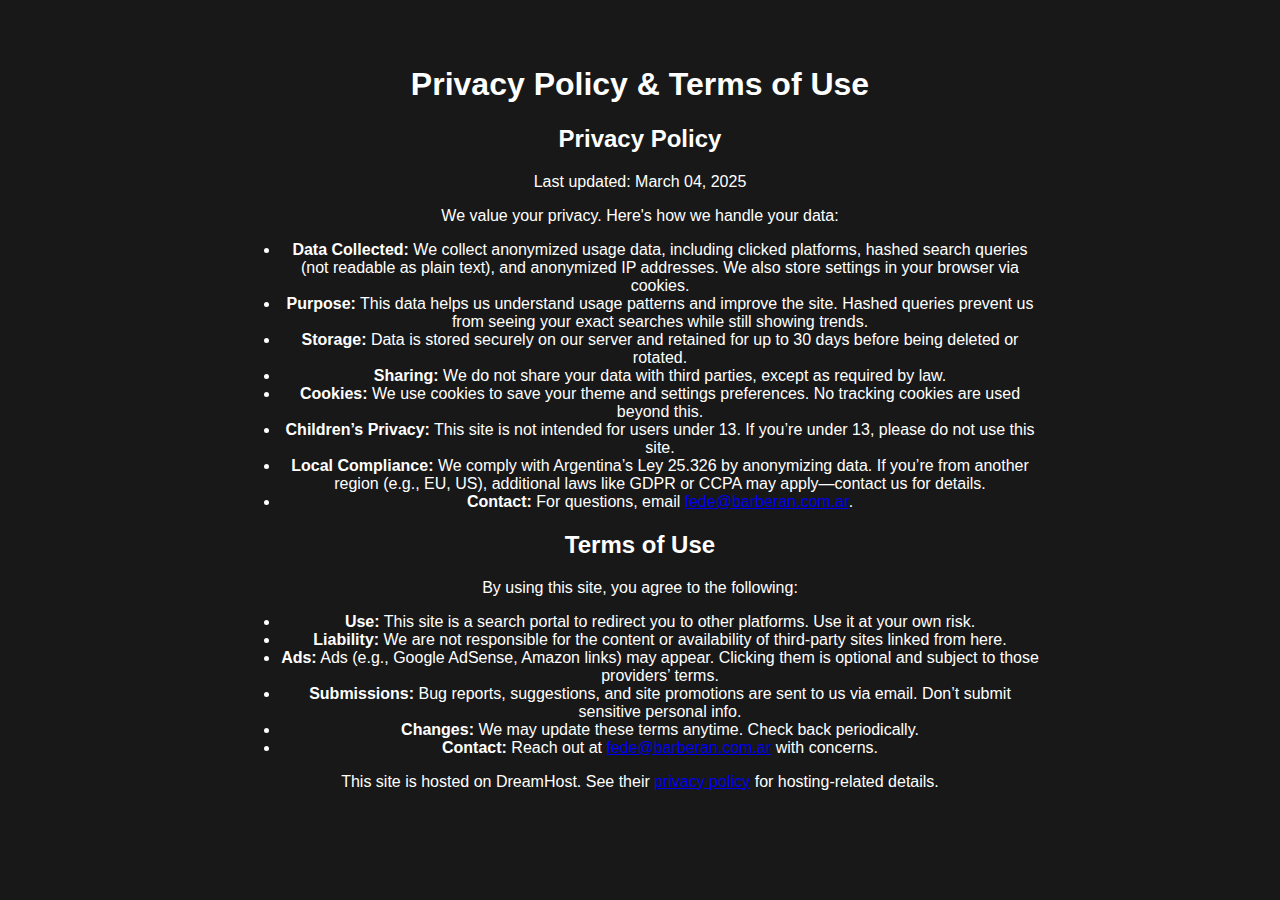
<file: privacy.html>
<!DOCTYPE html>
<html lang="en">
<head>
    <meta charset="UTF-8">
    <meta name="viewport" content="width=device-width, initial-scale=1.0">
    <title>Privacy Policy & Terms</title>
    <!-- Version 1.1 - Added children's privacy and local compliance -->
    <link rel="stylesheet" href="styles.css">
</head>
<body class="dark-mode">
    <div style="max-width: 800px; margin: 20px auto; padding: 20px;">
        <h1>Privacy Policy & Terms of Use</h1>

        <h2>Privacy Policy</h2>
        <p>Last updated: March 04, 2025</p>
        <p>We value your privacy. Here's how we handle your data:</p>
        <ul>
            <li><strong>Data Collected:</strong> We collect anonymized usage data, including clicked platforms, hashed search queries (not readable as plain text), and anonymized IP addresses. We also store settings in your browser via cookies.</li>
            <li><strong>Purpose:</strong> This data helps us understand usage patterns and improve the site. Hashed queries prevent us from seeing your exact searches while still showing trends.</li>
            <li><strong>Storage:</strong> Data is stored securely on our server and retained for up to 30 days before being deleted or rotated.</li>
            <li><strong>Sharing:</strong> We do not share your data with third parties, except as required by law.</li>
            <li><strong>Cookies:</strong> We use cookies to save your theme and settings preferences. No tracking cookies are used beyond this.</li>
            <li><strong>Children’s Privacy:</strong> This site is not intended for users under 13. If you’re under 13, please do not use this site.</li>
            <li><strong>Local Compliance:</strong> We comply with Argentina’s Ley 25.326 by anonymizing data. If you’re from another region (e.g., EU, US), additional laws like GDPR or CCPA may apply—contact us for details.</li>
            <li><strong>Contact:</strong> For questions, email <a href="mailto:fede@barberan.com.ar">fede@barberan.com.ar</a>.</li>
        </ul>

        <h2>Terms of Use</h2>
        <p>By using this site, you agree to the following:</p>
        <ul>
            <li><strong>Use:</strong> This site is a search portal to redirect you to other platforms. Use it at your own risk.</li>
            <li><strong>Liability:</strong> We are not responsible for the content or availability of third-party sites linked from here.</li>
            <li><strong>Ads:</strong> Ads (e.g., Google AdSense, Amazon links) may appear. Clicking them is optional and subject to those providers’ terms.</li>
            <li><strong>Submissions:</strong> Bug reports, suggestions, and site promotions are sent to us via email. Don’t submit sensitive personal info.</li>
            <li><strong>Changes:</strong> We may update these terms anytime. Check back periodically.</li>
            <li><strong>Contact:</strong> Reach out at <a href="mailto:fede@barberan.com.ar">fede@barberan.com.ar</a> with concerns.</li>
        </ul>

        <p>This site is hosted on DreamHost. See their <a href="https://www.dreamhost.com/legal/privacy-policy/" target="_blank">privacy policy</a> for hosting-related details.</p>
    </div>
    <script>
        const theme = localStorage.getItem('theme') || 'dark';
        document.body.classList.add(theme === 'dark' ? 'dark-mode' : 'light-mode');
    </script>
</body>
</html>
</file>
<file: styles.css>
/* Version 3.7 - Fixed Bahasa Indonesia button overflow and logo hover text visibility */
.language-btn {
    background-color: #333;
    color: white;
    border: none;
    padding: 8px 12px;
    margin: 5px;
    cursor: pointer;
    border-radius: 5px;
    font-size: 12px; /* Reduced from default to fit longer text */
    white-space: nowrap; /* Prevent text wrapping */
    overflow: hidden;
    text-overflow: ellipsis;
    max-width: 120px; /* Constrain width to fit grid */
}

.language-btn:hover {
    background-color: #555;
}

.logo-hover {
    background-size: contain;
    background-repeat: no-repeat;
    background-position: center;
    color: transparent !important; /* Ensure text is hidden when logo is shown */
}
body[data-theme="dark"] {
    background-color: #1a1a1a;
    color: #fff;
}
body {
    font-family: Arial, sans-serif;
    text-align: center;
    margin-top: 25px;
    transition: background 0.6s, color 0.6s;
    overflow-x: hidden;
}
.dark-mode {
    background-color: #181818;
    color: #fff;
}
.light-mode {
    background-color: #f5f5f5;
    color: #000;
}
textarea {
    width: 60%;
    min-height: 40px;
    padding: 10px;
    font-size: 16px;
    border: none;
    border-radius: 5px;
    transition: background 0.6s, color 0.6s;
    resize: none;
    overflow: hidden;
    box-sizing: border-box;
}
.dark-mode textarea {
    background-color: #242424;
    color: #fff;
}
.dark-mode textarea::placeholder {
    color: #aaa;
}
.light-mode textarea {
    background-color: #fff;
    color: #000;
}
.light-mode textarea::placeholder {
    color: #666;
}
.button-container {
    margin-top: 20px;
    max-width: 832px;
    width: 100%;
    padding: 0 10px;
    margin-left: auto;
    margin-right: auto;
    overflow-x: hidden;
    text-align: left; /* Align content left for mobile */
}
.button-row {
    display: flex;
    align-items: flex-start;
    margin-bottom: 12px;
    height: auto;
    flex-wrap: wrap;
    width: 100%;
}
.button-row.hidden {
    display: none;
}
.button-row label {
    width: 106px;
    text-align: left;
    padding-left: 10px;
    font-weight: bold;
    color: #ccc;
    margin-bottom: 6px;
}
.dark-mode .button-row label {
    color: #666;
}
.button-group {
    display: flex;
    justify-content: flex-start;
    min-height: 34px;
    width: calc(100% - 80px);
    flex-wrap: wrap;
    gap: 4px;
}
button {
    flex: 1;
    margin: 0 2px;
    padding: 8px 0;
    font-size: 14px;
    cursor: pointer;
    border: none;
    border-radius: 5px;
    transition: background 0.3s, color 0.3s;
    background-color: #444444;
    color: #fff;
    text-align: center;
    position: relative;
    min-width: 0;
    max-width: none;
    height: 34px;
}
@media (min-width: 600px) {
    button {
        max-width: calc((832px - 80px - 12px) / 6); /* ~132px for 6 buttons */
    }
}
@media (max-width: 599px) {
    .button-container {
        margin-left: 0; /* Reset centering */
        padding-left: 50px; /* Indent content to clear menu */
        padding-right: 10px;
        text-align: left;
    }
    .button-row {
        flex-direction: column;
        align-items: flex-start;
        max-width: 100%;
    }
    .button-row label {
        width: 106px;
        margin-bottom: 6px;
        padding-left: 0;
    }
    .button-group {
        width: 100%;
        display: grid;
        grid-template-columns: 106px 106px;
        gap: 6px;
        justify-content: flex-start;
        margin-left: 0;
        padding-top: 0;
        max-width: 218px;
    }
    button {
        max-width: 106px;
        width: 100%;
        height: 68px;
        flex: none;
    }
}
.dark-mode button {
    background-color: #333;
    color: #ddd;
}
.light-mode button {
    background-color: #ddd;
    color: #000;
}
button.hidden {
    display: none;
}
button:active {
    transform: scale(0.95);
}
button:focus {
    outline: 2px solid #2196F3;
}
button.logo-visible:hover {
    /* No enlargement, only logo and background changes */
}
button:not(.logo-visible):hover {
    transform: none;
}
button.logo-visible[data-platform="youtube"]:hover,
button.logo-visible[data-platform="netflix"]:hover,
button.logo-visible[data-platform="twitch"]:hover,
button.logo-visible[data-platform="gemini"]:hover,
button.logo-visible[data-platform="ted"]:hover,
button.logo-visible[data-platform="quora"]:hover,
button.logo-visible[data-platform="maps"]:hover,
button.logo-visible[data-platform="4chan"]:hover,
button.logo-visible[data-platform="stackoverflow"]:hover,
button.logo-visible[data-platform="reddit"]:hover,
button.logo-visible[data-platform="discord"]:hover {
    background-color: #000000;
}
.icon-container {
    position: absolute;
    top: 60px;
    left: 10px;
    display: flex;
    flex-direction: column;
    gap: 20px;
    width: 40px;
}
.icon-container button {
    font-size: 24px;
    cursor: pointer;
    color: #777;
    transition: transform 0.2s, color 0.2s;
    position: relative;
    background: none;
    border: none;
    padding: 0;
}
.icon-container button:hover {
    transform: scale(1.2);
    color: #aaa;
}
.icon-container button:hover::after {
    content: attr(data-tooltip);
    position: absolute;
    left: 40px;
    top: 50%;
    transform: translateY(-50%);
    background-color: #ffff99;
    color: #000;
    padding: 5px 10px;
    border-radius: 5px;
    font-size: 14px;
    white-space: nowrap;
    z-index: 1000;
}
button[data-platform="google"]:hover { background-color: #4285f4; }
button[data-platform="youtube"]:hover { background-color: #ff0000; }
button[data-platform="wikipedia"]:hover { background-color: #4a4a4a; }
button[data-platform="spotify"]:hover { background-color: #1ed760; }
button[data-platform="netflix"]:hover { background-color: #e50914; }
button[data-platform="maps"]:hover { background-color: #34a853; }
button[data-platform="chatgpt"]:hover { background-color: #10a37f; }
button[data-platform="grok"]:hover { background-color: #000000; }
button[data-platform="gemini"]:hover { background-color: #4285f4; }
button[data-platform="copilot"]:hover { background-color: #0078d4; }
button[data-platform="claude"]:hover { background-color: #ff6f61; }
button[data-platform="perplexity"]:hover { background-color: #ff6f00; }
button[data-platform="amazon"]:hover { background-color: #ff9900; }
button[data-platform="ebay"]:hover { background-color: #e53238; }
button[data-platform="alibaba"]:hover { background-color: #ff6a00; }
button[data-platform="walmart"]:hover { background-color: #0071ce; }
button[data-platform="mercadolibre"]:hover { background-color: #ccac00; }
button[data-platform="etsy"]:hover { background-color: #f56400; }
button[data-platform="x"]:hover { background-color: #000000; }
button[data-platform="facebook"]:hover { background-color: #1877f2; }
button[data-platform="tiktok"]:hover { background-color: #010101; }
button[data-platform="twitch"]:hover { background-color: #9146ff; }
button[data-platform="linkedin"]:hover { background-color: #0a66c2; }
button[data-platform="instagram"]:hover { background-color: #e1306c; }
button[data-platform="reddit"]:hover { background-color: #ff4500; }
button[data-platform="stackoverflow"]:hover { background-color: #f48024; }
button[data-platform="discord"]:hover { background-color: #5865f2; }
button[data-platform="4chan"]:hover { background-color: #8e929e; }
button[data-platform="quora"]:hover { background-color: #b92b27; }
button[data-platform="ted"]:hover { background-color: #e62b1e; }
button[data-platform^="promoted-"]:hover { background-color: #ffff00; color: #000; font-weight: bold; }
button.logo-visible:hover::after {
    content: '';
    position: absolute;
    top: 50%;
    left: 50%;
    transform: translate(-50%, -50%);
    width: 24px;
    height: 24px;
    background-size: contain;
    background-repeat: no-repeat;
    z-index: 1;
}
button.logo-visible:hover span {
    display: none; /* Hide label text on hover when logo is visible */
}
button[data-platform="google"].logo-visible:hover::after { background-image: url('https://www.google.com/favicon.ico'); }
button[data-platform="youtube"].logo-visible:hover::after { background-image: url('https://www.youtube.com/favicon.ico'); }
button[data-platform="wikipedia"].logo-visible:hover::after { background-image: url('https://en.wikipedia.org/favicon.ico'); }
button[data-platform="spotify"].logo-visible:hover::after { background-image: url('https://www.spotify.com/favicon.ico'); }
button[data-platform="netflix"].logo-visible:hover::after { background-image: url('https://www.netflix.com/favicon.ico'); }
button[data-platform="maps"].logo-visible:hover::after { background-image: url('https://upload.wikimedia.org/wikipedia/commons/a/aa/Google_Maps_icon_%282020%29.svg'); }
button[data-platform="chatgpt"].logo-visible:hover::after { background-image: url('https://chat.openai.com/favicon.ico'); }
button[data-platform="grok"].logo-visible:hover::after { background-image: url('https://x.ai/favicon.ico'); }
button[data-platform="gemini"].logo-visible:hover::after { background-image: url('https://www.google.com/favicon.ico'); }
button[data-platform="copilot"].logo-visible:hover::after { background-image: url('https://copilot.microsoft.com/favicon.ico'); }
button[data-platform="claude"].logo-visible:hover::after { background-image: url('https://anthropic.com/favicon.ico'); }
button[data-platform="perplexity"].logo-visible:hover::after { background-image: url('https://www.perplexity.ai/favicon.ico'); }
button[data-platform="amazon"].logo-visible:hover::after { background-image: url('https://www.amazon.com/favicon.ico'); }
button[data-platform="ebay"].logo-visible:hover::after { background-image: url('https://www.ebay.com/favicon.ico'); }
button[data-platform="alibaba"].logo-visible:hover::after { background-image: url('https://www.alibaba.com/favicon.ico'); }
button[data-platform="walmart"].logo-visible:hover::after { background-image: url('https://www.walmart.com/favicon.ico'); }
button[data-platform="mercadolibre"].logo-visible:hover::after { background-image: url('https://companieslogo.com/img/orig/MELI-dc8392a9.svg'); width: 32px; height: 32px; }
button[data-platform="etsy"].logo-visible:hover::after { background-image: url('https://www.etsy.com/favicon.ico'); }
button[data-platform="x"].logo-visible:hover::after { background-image: url('https://x.com/favicon.ico'); }
button[data-platform="facebook"].logo-visible:hover::after { background-image: url('https://www.facebook.com/favicon.ico'); }
button[data-platform="tiktok"].logo-visible:hover::after { background-image: url('https://www.tiktok.com/favicon.ico'); }
button[data-platform="twitch"].logo-visible:hover::after { background-image: url('https://www.twitch.tv/favicon.ico'); }
button[data-platform="linkedin"].logo-visible:hover::after { background-image: url('https://www.linkedin.com/favicon.ico'); }
button[data-platform="instagram"].logo-visible:hover::after { background-image: url('https://www.instagram.com/static/images/ico/favicon.ico/36b3ee2d91ed.ico'); }
button[data-platform="reddit"].logo-visible:hover::after { background-image: url('https://www.reddit.com/favicon.ico'); }
button[data-platform="stackoverflow"].logo-visible:hover::after { background-image: url('https://stackoverflow.com/favicon.ico'); }
button[data-platform="discord"].logo-visible:hover::after { background-image: url('https://cdn.prod.website-files.com/6257adef93867e50d84d30e2/66e3d80db9971f10a9757c99_Symbol.svg'); }
button[data-platform="4chan"].logo-visible:hover::after { background-image: url('https://www.4chan.org/favicon.ico'); }
button[data-platform="quora"].logo-visible:hover::after { background-image: url('https://www.quora.com/favicon.ico'); }
button[data-platform="ted"].logo-visible:hover::after { background-image: url('https://www.ted.com/favicon.ico'); }
.modal {
    display: none;
    position: fixed;
    top: 0;
    left: 0;
    width: 100%;
    height: 100%;
    background-color: rgba(0,0,0,0.5);
}
.modal-content {
    background-color: #fff;
    margin: 5% auto;
    padding: 20px;
    border-radius: 5px;
    width: 90%;
    max-width: 1200px;
    max-height: 80vh;
    overflow-y: auto;
    text-align: left;
    display: flex;
    flex-wrap: wrap;
    gap: 10px;
    position: relative;
}
.dark-mode .modal-content {
    background-color: #242424;
    color: #fff;
}
.language-modal-content {
    max-width: 600px;
    text-align: center;
    display: block;
}
.language-modal-content h4 {
    margin: 0 0 20px 0;
    width: 100%;
    text-align: center;
    position: sticky;
    top: 0;
    background: inherit;
    padding: 10px 0;
    z-index: 1;
}
.close {
    position: absolute;
    top: 10px;
    right: 10px;
    font-size: 24px;
    cursor: pointer;
}
.switch {
    position: relative;
    display: inline-block;
    width: 40px;
    height: 20px;
    cursor: pointer;
}
.switch input {
    opacity: 0;
    width: 0;
    height: 0;
}
.slider {
    position: absolute;
    top: 0;
    left: 0;
    right: 0;
    bottom: 0;
    background-color: #999;
    border-radius: 20px;
    transition: .4s;
}
.slider:before {
    position: absolute;
    content: "";
    height: 16px;
    width: 16px;
    left: 2px;
    bottom: 2px;
    background-color: #fff;
    border-radius: 50%;
    transition: .4s;
}
input:checked + .slider {
    background-color: #2196F3;
}
input:checked + .slider:before {
    transform: translateX(20px);
}
button#reset-usage {
    padding: 5px 10px;
    background-color: #888;
    color: #fff;
    border: none;
    border-radius: 5px;
    cursor: pointer;
    transition: background-color 0.3s;
    line-height: 1.4;
    white-space: nowrap;
    max-width: 150px;
    margin: 10px 0;
}
button#reset-usage:hover {
    background-color: #666;
}
button#reset-usage:disabled {
    background-color: #555;
    cursor: not-allowed;
}
.modal-section {
    flex: 1;
    padding-right: 5px;
}
.modal-section:not(.sites-column):not(:last-child) {
    border-right: 1px solid #ccc;
}
.dark-mode .modal-section:not(.sites-column):not(:last-child) {
    border-right: 1px solid #555;
}
.modal-section h4 {
    margin-top: 0;
}
.modal-section label {
    display: flex;
    align-items: center;
    gap: 10px;
    margin-bottom: 15px;
}
.switch-row {
    display: flex;
    align-items: center;
    gap: 10px;
    margin-bottom: 15px;
}
.sites-column {
    flex: 1;
    padding-top: 20px;
}
.no-rows-message {
    display: none;
    margin-top: 20px;
    color: #888;
}
.feedback-modal-content {
    background-color: #fff;
    margin: 10% auto;
    padding: 20px;
    border-radius: 5px;
    width: 500px;
    text-align: left;
    position: relative;
}
.dark-mode .feedback-modal-content {
    background-color: #242424;
    color: #fff;
}
.feedback-modal-content form label {
    display: none;
}
.feedback-modal-content input[type="text"],
.feedback-modal-content textarea {
    width: 100%;
    padding: 5px;
    margin-bottom: 10px;
    border: 1px solid #ccc;
    border-radius: 5px;
    box-sizing: border-box;
}
.feedback-modal-content textarea {
    height: 7em;
}
.dark-mode .feedback-modal-content input[type="text"],
.dark-mode .feedback-modal-content textarea {
    border-color: #555;
    background-color: #333;
    color: #fff;
}
.feedback-modal-content button {
    margin-top: 10px;
    padding: 5px 10px;
    background-color: #2196F3;
    color: #fff;
    border: none;
    border-radius: 5px;
    cursor: pointer;
}
.language-grid {
    display: grid;
    grid-template-columns: repeat(3, 1fr);
    gap: 10px;
    margin-top: 20px;
}
.language-btn {
    padding: 10px;
    font-size: 16px;
    background-color: #444;
    color: #fff;
    border: none;
    border-radius: 5px;
    cursor: pointer;
    transition: background-color 0.3s;
}
.language-btn:hover {
    background-color: #666;
}
.dark-mode .language-btn {
    background-color: #333;
}
.dark-mode .language-btn:hover {
    background-color: #555;
}
.cookie-consent {
    position: fixed;
    bottom: 20px;
    left: 50% !important;
    transform: translateX(-50%) !important;
    background-color: #333;
    color: #fff;
    padding: 10px 20px;
    border-radius: 5px;
    box-shadow: 0 2px 5px rgba(0,0,0,0.2);
    z-index: 1000;
    max-width: 90%;
    flex-wrap: wrap;
    justify-content: center;
    text-align: center;
}
.cookie-consent[style*="display: block"] {
    display: flex !important;
    align-items: center;
    gap: 10px;
}
.cookie-consent p {
    margin: 0;
    text-align: center;
}
.cookie-consent a {
    color: #2196F3;
    text-decoration: none;
}
.cookie-buttons {
    display: flex;
    gap: 10px;
}
#accept-cookies, #decline-cookies {
    padding: 5px 10px;
    background-color: #2196F3;
    color: #fff;
    border: none;
    border-radius: 5px;
    cursor: pointer;
}
#decline-cookies {
    background-color: #888;
}
.ad-container {
    margin: 20px auto;
    text-align: center;
}
</file>
